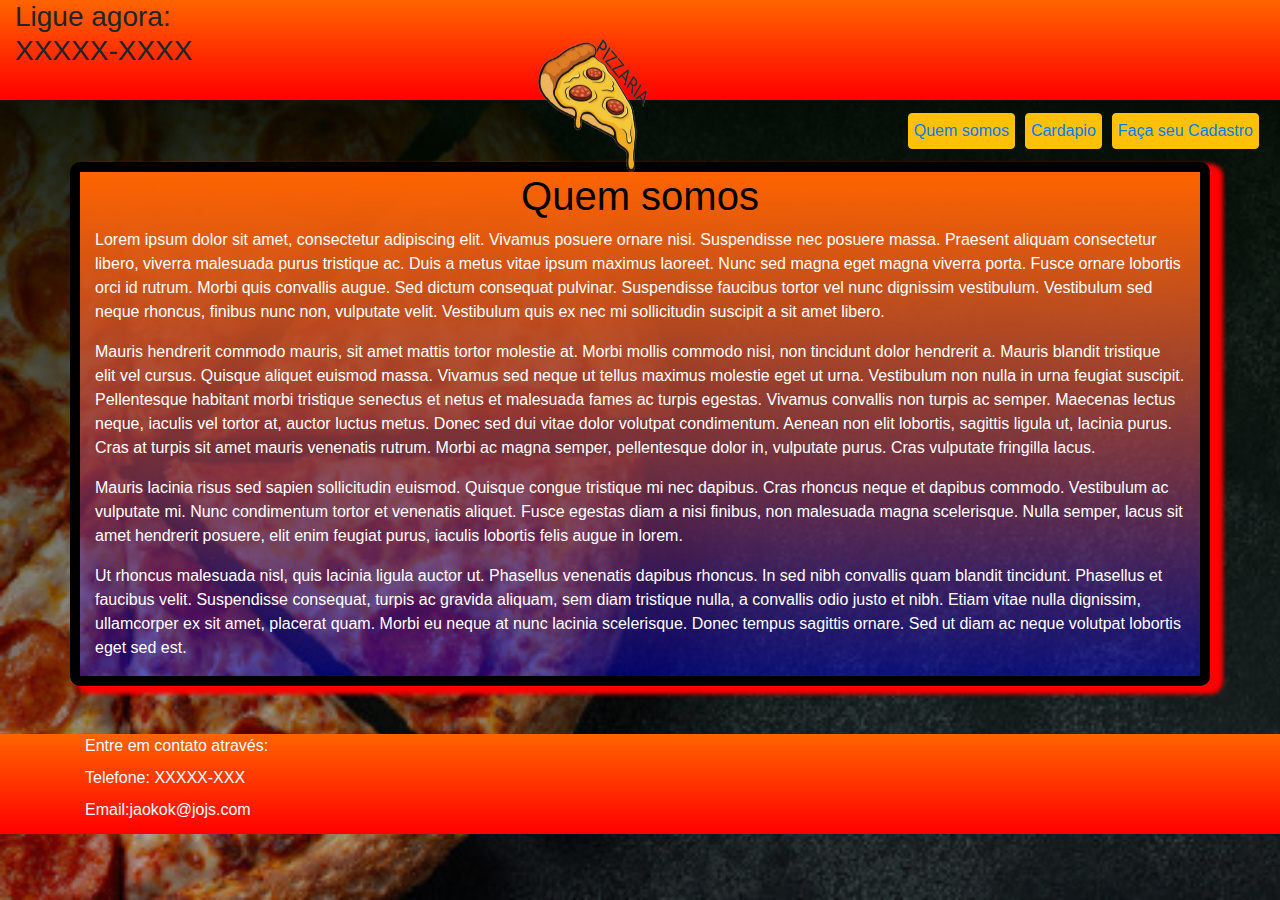
<file: index.html>
<htmL>
	<head>
		<meta charset="utf-8">

		<link href="estilo.css" rel="stylesheet" >
		<!-- CSS only -->
<link rel="stylesheet" href="https://stackpath.bootstrapcdn.com/bootstrap/4.5.2/css/bootstrap.min.css" integrity="sha384-JcKb8q3iqJ61gNV9KGb8thSsNjpSL0n8PARn9HuZOnIxN0hoP+VmmDGMN5t9UJ0Z" crossorigin="anonymous">

<!-- JS, Popper.js, and jQuery -->
<script src="https://code.jquery.com/jquery-3.5.1.slim.min.js" integrity="sha384-DfXdz2htPH0lsSSs5nCTpuj/zy4C+OGpamoFVy38MVBnE+IbbVYUew+OrCXaRkfj" crossorigin="anonymous"></script>
<script src="https://cdn.jsdelivr.net/npm/popper.js@1.16.1/dist/umd/popper.min.js" integrity="sha384-9/reFTGAW83EW2RDu2S0VKaIzap3H66lZH81PoYlFhbGU+6BZp6G7niu735Sk7lN" crossorigin="anonymous"></script>
<script src="https://stackpath.bootstrapcdn.com/bootstrap/4.5.2/js/bootstrap.min.js" integrity="sha384-B4gt1jrGC7Jh4AgTPSdUtOBvfO8shuf57BaghqFfPlYxofvL8/KUEfYiJOMMV+rV" crossorigin="anonymous"></script>

	</head>
	<body id="ide1">
		<!--Start of Tawk.to Script-->
<script type="text/javascript">
var Tawk_API=Tawk_API||{}, Tawk_LoadStart=new Date();
(function(){
var s1=document.createElement("script"),s0=document.getElementsByTagName("script")[0];
s1.async=true;
s1.src='https://embed.tawk.to/5f389d16b7f44f406e952b72/1efqihmvk';
s1.charset='UTF-8';
s1.setAttribute('crossorigin','*');
s0.parentNode.insertBefore(s1,s0);
})();
</script>
<!--End of Tawk.to Script-->
<!--End of Tawk.to Script-->
		<!-- Inicio Logo ---->
		<div class="container-fluid">
			<div class="row">
		<div id= "logo" class="col-3">
			<h3 style="text-align: left"> Ligue agora:<br> XXXXX-XXXX </h3>
			</div>
			<div id="logo" class="col-5">
			<img src="logo.png" width="200px" height="200px;">
			</div>
			<div  id="logo" class="col-4"></div>

		</div>
	</div><!--fecha row-->
	</div><!--Fecha container-->
		<div id="logo1"></div>
		<!--- Fim logo --_--->


		<!-- Menu ---------->
		<nav id="menu" class="nav justify-content-end navbar sticky-top">
			<button class="btn btn-warning"> <a href="index.html">Quem somos</a></button>
			<button class="btn btn-warning"> <a href="cardapio.html">Cardapio</a></button>
			<button class="btn btn-warning"> <a href="cadastro.html">Faça seu Cadastro</button>

		</nav>

		<!-- Fim Menu ------->

	<section>
		<div class="container" id="quemsomos">
			<div class="row">
				<div class="col-12">
		<h1 style="text-align: center; color:black;"> Quem somos</h1>
		<P>Lorem ipsum dolor sit amet, consectetur adipiscing elit. Vivamus posuere ornare nisi. Suspendisse nec posuere massa. Praesent aliquam consectetur libero, viverra malesuada purus tristique ac. Duis a metus vitae ipsum maximus laoreet. Nunc sed magna eget magna viverra porta. Fusce ornare lobortis orci id rutrum. Morbi quis convallis augue. Sed dictum consequat pulvinar. Suspendisse faucibus tortor vel nunc dignissim vestibulum. Vestibulum sed neque rhoncus, finibus nunc non, vulputate velit. Vestibulum quis ex nec mi sollicitudin suscipit a sit amet libero.</P>



<P>Mauris hendrerit commodo mauris, sit amet mattis tortor molestie at. Morbi mollis commodo nisi, non tincidunt dolor hendrerit a. Mauris blandit tristique elit vel cursus. Quisque aliquet euismod massa. Vivamus sed neque ut tellus maximus molestie eget ut urna. Vestibulum non nulla in urna feugiat suscipit. Pellentesque habitant morbi tristique senectus et netus et malesuada fames ac turpis egestas. Vivamus convallis non turpis ac semper. Maecenas lectus neque, iaculis vel tortor at, auctor luctus metus. Donec sed dui vitae dolor volutpat condimentum. Aenean non elit lobortis, sagittis ligula ut, lacinia purus. Cras at turpis sit amet mauris venenatis rutrum. Morbi ac magna semper, pellentesque dolor in, vulputate purus. Cras vulputate fringilla lacus.</P>

<P>Mauris lacinia risus sed sapien sollicitudin euismod. Quisque congue tristique mi nec dapibus. Cras rhoncus neque et dapibus commodo. Vestibulum ac vulputate mi. Nunc condimentum tortor et venenatis aliquet. Fusce egestas diam a nisi finibus, non malesuada magna scelerisque. Nulla semper, lacus sit amet hendrerit posuere, elit enim feugiat purus, iaculis lobortis felis augue in lorem.</P>

<P>Ut rhoncus malesuada nisl, quis lacinia ligula auctor ut. Phasellus venenatis dapibus rhoncus. In sed nibh convallis quam blandit tincidunt. Phasellus et faucibus velit. Suspendisse consequat, turpis ac gravida aliquam, sem diam tristique nulla, a convallis odio justo et nibh. Etiam vitae nulla dignissim, ullamcorper ex sit amet, placerat quam. Morbi eu neque at nunc lacinia scelerisque. Donec tempus sagittis ornare. Sed ut diam ac neque volutpat lobortis eget sed est.</P>
	</section>
</div>
</div>
</div><br><br>

<footer>
	<div class="container">
	<label>Entre em contato através: </label><br>
	<label>Telefone: XXXXX-XXX</label><br>
	<label>Email:jaokok@jojs.com</label><br>

</div>

</footer>

	</body>


</htmL>
</file>
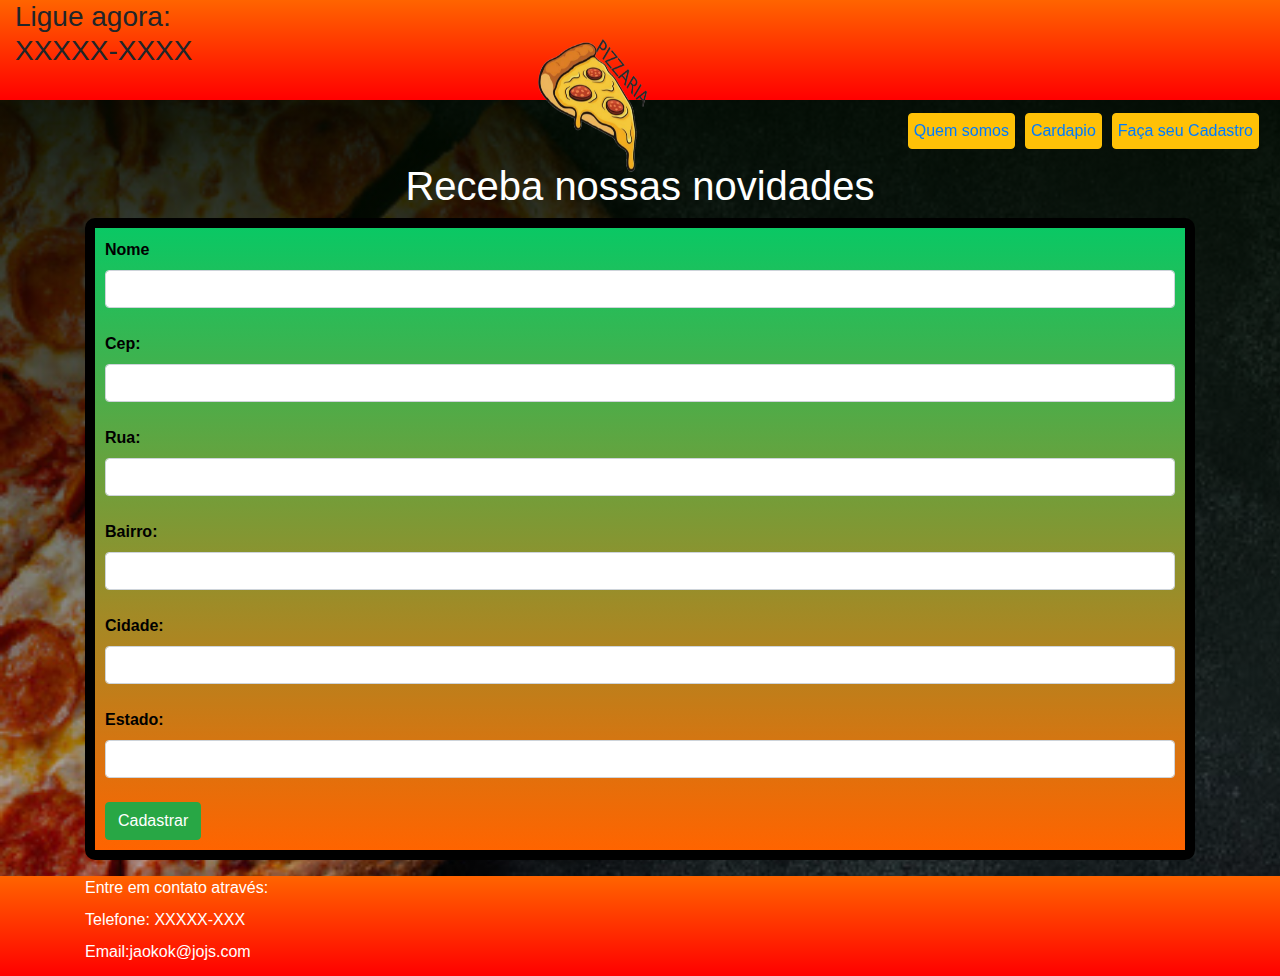
<file: cadastro.html>
<htmL>
	<head>
		<meta charset="utf-8">

		<link href="estilo.css" rel="stylesheet" >
		<!-- CSS only -->
<link rel="stylesheet" href="https://stackpath.bootstrapcdn.com/bootstrap/4.5.2/css/bootstrap.min.css" integrity="sha384-JcKb8q3iqJ61gNV9KGb8thSsNjpSL0n8PARn9HuZOnIxN0hoP+VmmDGMN5t9UJ0Z" crossorigin="anonymous">

<!-- JS, Popper.js, and jQuery -->
<script src="https://code.jquery.com/jquery-3.5.1.slim.min.js" integrity="sha384-DfXdz2htPH0lsSSs5nCTpuj/zy4C+OGpamoFVy38MVBnE+IbbVYUew+OrCXaRkfj" crossorigin="anonymous"></script>
<script src="https://cdn.jsdelivr.net/npm/popper.js@1.16.1/dist/umd/popper.min.js" integrity="sha384-9/reFTGAW83EW2RDu2S0VKaIzap3H66lZH81PoYlFhbGU+6BZp6G7niu735Sk7lN" crossorigin="anonymous"></script>
<script src="https://stackpath.bootstrapcdn.com/bootstrap/4.5.2/js/bootstrap.min.js" integrity="sha384-B4gt1jrGC7Jh4AgTPSdUtOBvfO8shuf57BaghqFfPlYxofvL8/KUEfYiJOMMV+rV" crossorigin="anonymous"></script>


<script src="https://ajax.googleapis.com/ajax/libs/jquery/2.0.0/jquery.min.js"></script>
<!---SCR---->
 <!-- Adicionando Javascript -->
    <script>
    
    function limpa_formulário_cep() {
            //Limpa valores do formulário de cep.
            document.getElementById('rua').value=("");
            document.getElementById('bairro').value=("");
            document.getElementById('cidade').value=("");
            document.getElementById('uf').value=("");
          
    }

    function meu_callback(conteudo) {
        if (!("erro" in conteudo)) {
            //Atualiza os campos com os valores.
            document.getElementById('rua').value=(conteudo.logradouro);
            document.getElementById('bairro').value=(conteudo.bairro);
            document.getElementById('cidade').value=(conteudo.localidade);
            document.getElementById('uf').value=(conteudo.uf);
           
        } //end if.
        else {
            //CEP não Encontrado.
            limpa_formulário_cep();
            alert("CEP não encontrado.");
        }
    }
        
    function pesquisacep(valor) {

        //Nova variável "cep" somente com dígitos.
        var cep = valor.replace(/\D/g, '');

        //Verifica se campo cep possui valor informado.
        if (cep != "") {

            //Expressão regular para validar o CEP.
            var validacep = /^[0-9]{8}$/;

            //Valida o formato do CEP.
            if(validacep.test(cep)) {

                //Preenche os campos com "..." enquanto consulta webservice.
                document.getElementById('rua').value="...";
                document.getElementById('bairro').value="...";
                document.getElementById('cidade').value="...";
                document.getElementById('uf').value="...";
               


                //Cria um elemento javascript.
                var script = document.createElement('script');

                //Sincroniza com o callback.
                script.src = 'https://viacep.com.br/ws/'+ cep + '/json/?callback=meu_callback';

                //Insere script no documento e carrega o conteúdo.
                document.body.appendChild(script);

            } //end if.
            else {
                //cep é inválido.
                limpa_formulário_cep();
                alert("Formato de CEP inválido.");
            }
        } //end if.
        else {
            //cep sem valor, limpa formulário.
            limpa_formulário_cep();
        }
    };

     function Enviar(){
var nome = document.getElementById("nome").value;
return alert("Obrigado "+nome+" seu cadastro foi efetuado com sucesso")

     }
    </script>

	</head>
	<body id="ide1">
		<!--Start of Tawk.to Script-->
<script type="text/javascript">
var Tawk_API=Tawk_API||{}, Tawk_LoadStart=new Date();
(function(){
var s1=document.createElement("script"),s0=document.getElementsByTagName("script")[0];
s1.async=true;
s1.src='https://embed.tawk.to/5f389d16b7f44f406e952b72/1efqihmvk';
s1.charset='UTF-8';
s1.setAttribute('crossorigin','*');
s0.parentNode.insertBefore(s1,s0);
})();
</script>
<!--End of Tawk.to Script-->
		<!-- Inicio Logo ---->
		<div class="container-fluid">
			<div class="row">
		<div id= "logo" class="col-3">
			<h3 style="text-align: left"> Ligue agora:<br> XXXXX-XXXX </h3>
			</div>
			<div id="logo" class="col-5">
			<img src="logo.png" width="200px" height="200px;">
			</div>
			<div  id="logo" class="col-4"></div>

		</div>
	</div><!--fecha row-->
	</div><!--Fecha container-->
		<div id="logo1"></div>
		<!--- Fim logo --_--->


		<!-- Menu ---------->
		<nav id="menu" class="nav justify-content-end navbar sticky-top">
			<button class="btn btn-warning"> <a href="index.html">Quem somos</a></button>
			<button class="btn btn-warning"> <a href="cardapio.html">Cardapio</a></button>
			<button class="btn btn-warning"> <a href="cadastro.html">Faça seu Cadastro</a></button>

		</nav>

		<!-- Fim Menu ------->

		<!--- INICIO FORMULARIO---->
		<h1 style="text-align: center; color:white;">Receba nossas novidades </h1>
		<div class="container">
<form method="get" action="." class="form-horizontal">
		<label> Nome </label>
			<input type="text" class="form-control" id="nome"></br>
        <label>Cep:</label>
        <input name="cep" type="text" id="cep" value=""  maxlength="9"
               onblur="pesquisacep(this.value);" class="form-control" /><br />
        <label>Rua:</label>
        <input name="rua" type="text" id="rua"  class="form-control" /><br />
        <label>Bairro:</label>
        <input name="bairro" type="text" id="bairro" class="form-control" /><br />
        <label>Cidade:</label>
        <input name="cidade" type="text" id="cidade" class="form-control" /><br />
        <label>Estado:</label>
        <input name="uf" type="text" id="uf" size="2" class="form-control"/><br />
        <button onclick="Enviar()" class="btn btn-success" >Cadastrar</button>
      </form>
  </div>


		<!--- FIM FORM ----->

<footer>
	<div class="container">
	<label>Entre em contato através: </label><br>
	<label>Telefone: XXXXX-XXX</label><br>
	<label>Email:jaokok@jojs.com</label><br>

</div>

</footer>

	</body>


</htmL>
</file>
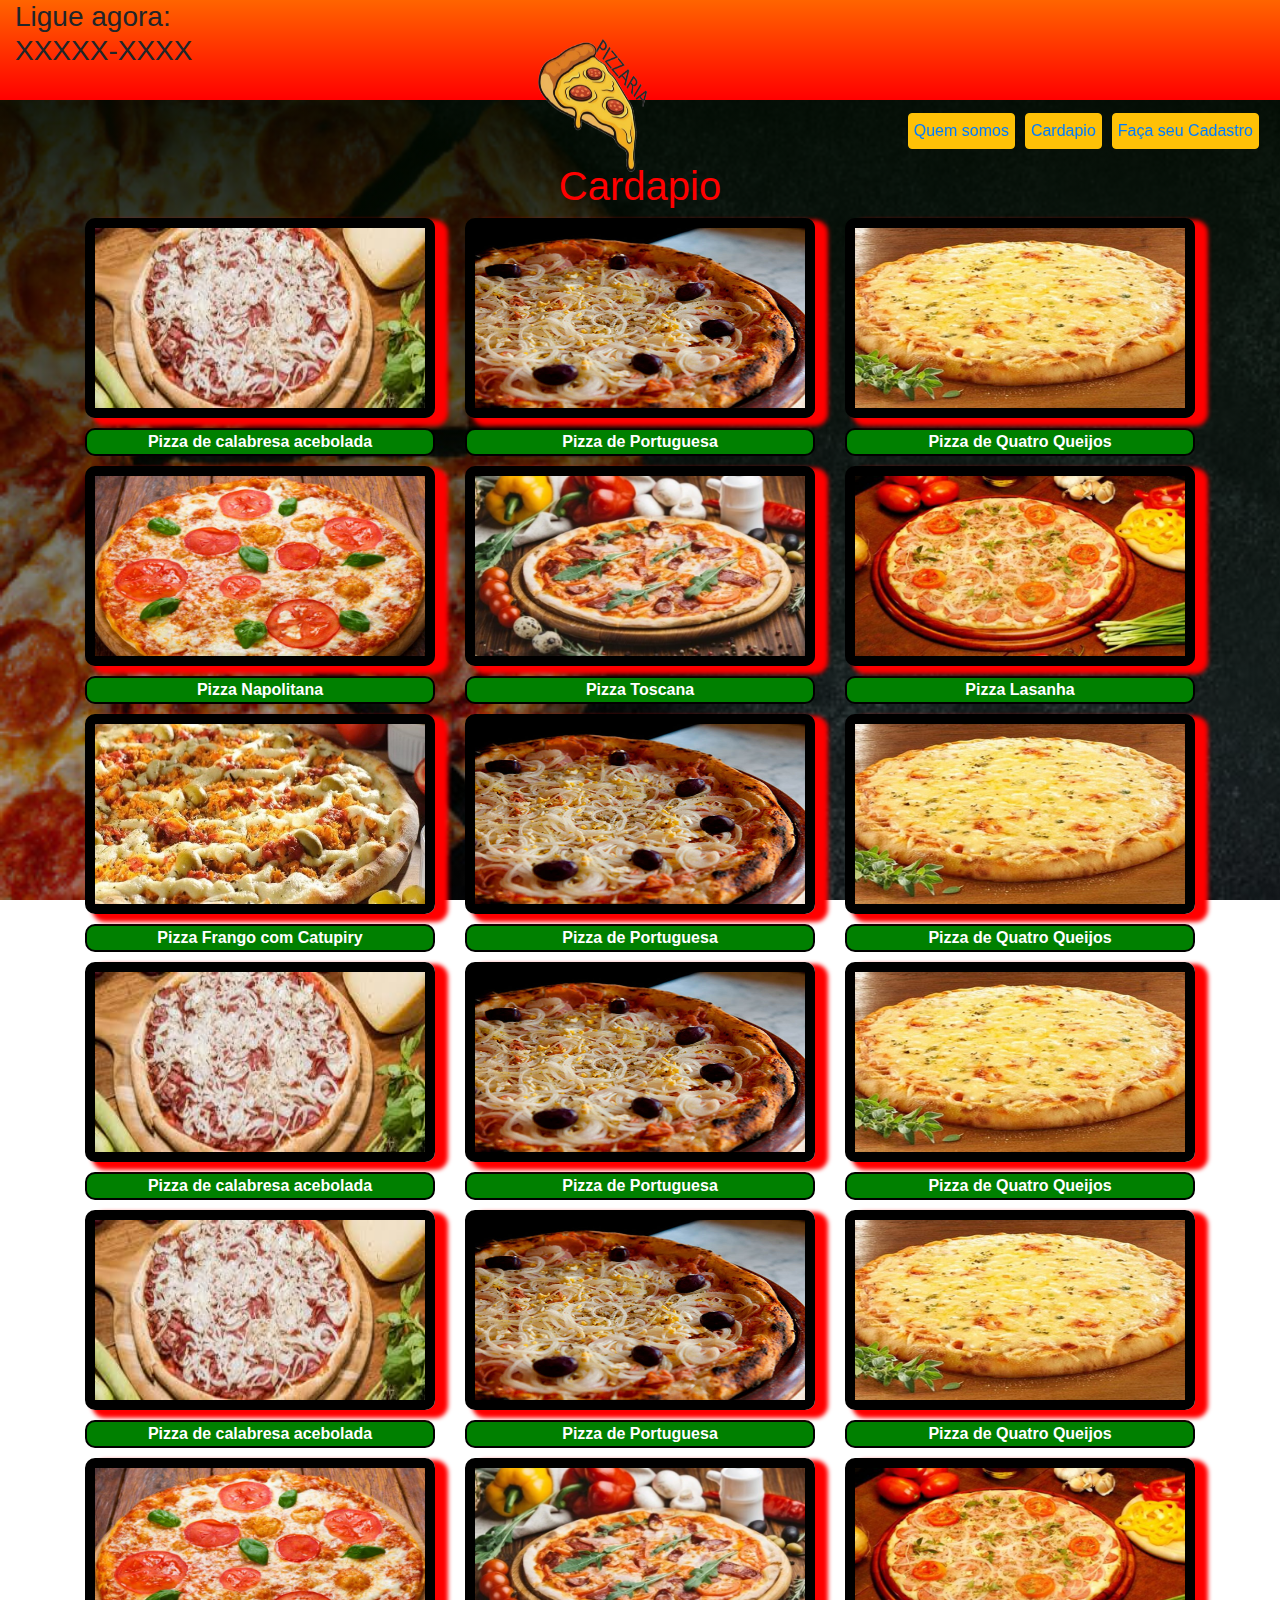
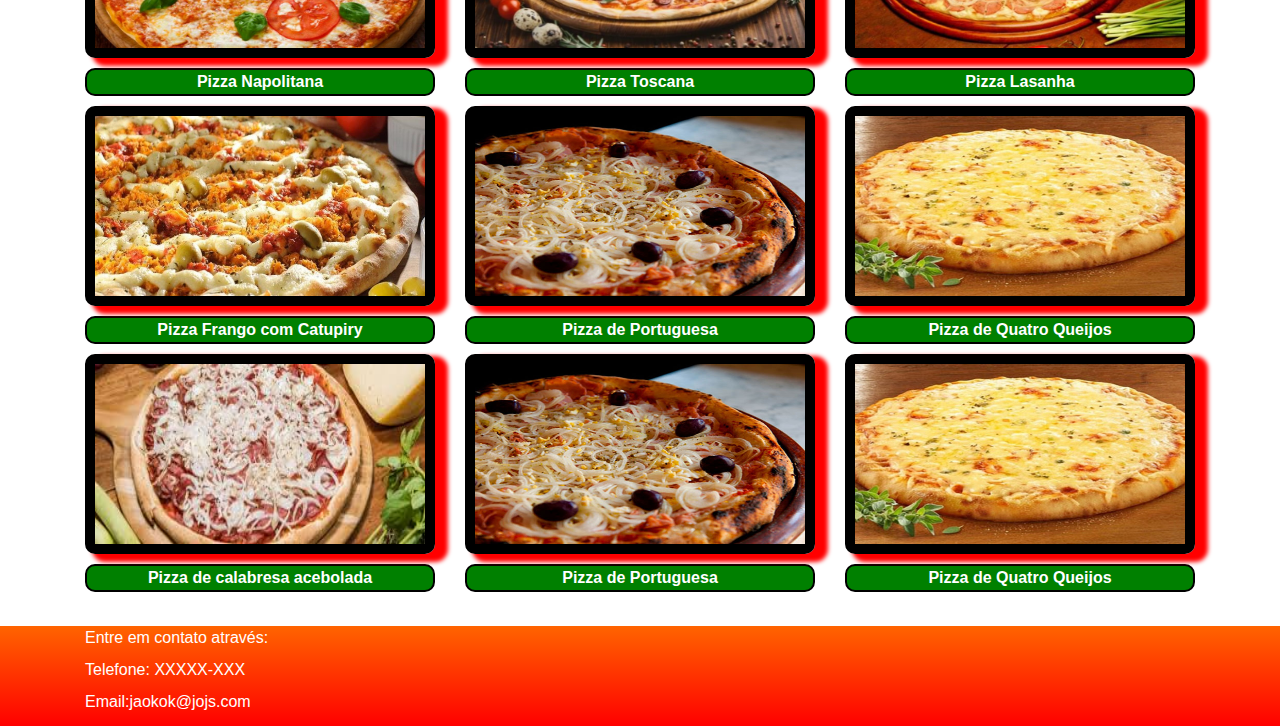
<file: cardapio.html>
<htmL>
	<head>
		<meta charset="utf-8">
		<link href="estilo.css" rel="stylesheet" >
		<!-- CSS only -->
<link rel="stylesheet" href="https://stackpath.bootstrapcdn.com/bootstrap/4.5.2/css/bootstrap.min.css" integrity="sha384-JcKb8q3iqJ61gNV9KGb8thSsNjpSL0n8PARn9HuZOnIxN0hoP+VmmDGMN5t9UJ0Z" crossorigin="anonymous">

<!-- JS, Popper.js, and jQuery -->
<script src="https://code.jquery.com/jquery-3.5.1.slim.min.js" integrity="sha384-DfXdz2htPH0lsSSs5nCTpuj/zy4C+OGpamoFVy38MVBnE+IbbVYUew+OrCXaRkfj" crossorigin="anonymous"></script>
<script src="https://cdn.jsdelivr.net/npm/popper.js@1.16.1/dist/umd/popper.min.js" integrity="sha384-9/reFTGAW83EW2RDu2S0VKaIzap3H66lZH81PoYlFhbGU+6BZp6G7niu735Sk7lN" crossorigin="anonymous"></script>
<script src="https://stackpath.bootstrapcdn.com/bootstrap/4.5.2/js/bootstrap.min.js" integrity="sha384-B4gt1jrGC7Jh4AgTPSdUtOBvfO8shuf57BaghqFfPlYxofvL8/KUEfYiJOMMV+rV" crossorigin="anonymous"></script>


<script src="https://ajax.googleapis.com/ajax/libs/jquery/2.0.0/jquery.min.js"></script>
<!---SCR---->
<script type="text/javascript">
	


</script>

	</head>
	<body id="ide1">
		<!--Start of Tawk.to Script-->
<script type="text/javascript">
var Tawk_API=Tawk_API||{}, Tawk_LoadStart=new Date();
(function(){
var s1=document.createElement("script"),s0=document.getElementsByTagName("script")[0];
s1.async=true;
s1.src='https://embed.tawk.to/5f389d16b7f44f406e952b72/1efqihmvk';
s1.charset='UTF-8';
s1.setAttribute('crossorigin','*');
s0.parentNode.insertBefore(s1,s0);
})();
</script>
<!--End of Tawk.to Script-->
		<!-- Inicio Logo ---->
		<div class="container-fluid">
			<div class="row">
		<div id= "logo" class="col-3">
			<h3 style="text-align: left"> Ligue agora:<br> XXXXX-XXXX </h3>
			</div>
			<div id="logo" class="col-5">
			<img src="logo.png" width="200px" height="200px;">
			</div>
			<div  id="logo" class="col-4"></div>

		</div>
	</div><!--fecha row-->
	</div><!--Fecha container-->
		<div id="logo1"></div>
		<!--- Fim logo --_--->


		<!-- Menu ---------->
		<nav id="menu" class="nav justify-content-end navbar sticky-top">
			<button class="btn btn-warning"> <a href="index.html">Quem somos</a></button>
			<button class="btn btn-warning"> <a href="cardapio.html">Cardapio</a></button>
			<button class="btn btn-warning"> <a href="cadastro.html">Faça seu Cadastro</a></button>

		</nav>

		<!-- Fim Menu ------->
		<h1 style="text-align: center; color:red;">Cardapio</h1>

		<div class="container">

			<div class="row">
				​<div class="col-4">
					<img src="calabresa.jpg" id="imagem">
					<figcaption id="texto">Pizza de calabresa acebolada</figcaption>

				</div>
				<div class="col-4">
					<img src="portuguesa.jpg" id="imagem">
					<figcaption id="texto">Pizza de Portuguesa</figcaption>

				</div>
				<div class="col-4">
					<img src="quatroqueijo.jpg" id="imagem">
					<figcaption id="texto">Pizza de Quatro Queijos</figcaption>

				</div>

		</div><!--Fecha row1--->

<div class="row">
				​<div class="col-4">
					<img src="napolitana.jpg" id="imagem">
					<figcaption id="texto">Pizza Napolitana</figcaption>

				</div>
				<div class="col-4">
					<img src="toscana.jpg" id="imagem">
					<figcaption id="texto">Pizza Toscana</figcaption>

				</div>
				<div class="col-4">
					<img src="lasanha.jpg" id="imagem">
					<figcaption id="texto">Pizza Lasanha</figcaption>

				</div>

		</div><!--Fecha row2--->

		<div class="row">
				​<div class="col-4">
					<img src="frango.jpg" id="imagem">
					<figcaption id="texto">Pizza Frango com Catupiry</figcaption>

				</div>
				<div class="col-4">
					<img src="portuguesa.jpg" id="imagem">
					<figcaption id="texto">Pizza de Portuguesa</figcaption>

				</div>
				<div class="col-4">
					<img src="quatroqueijo.jpg" id="imagem">
					<figcaption id="texto">Pizza de Quatro Queijos</figcaption>

				</div>

		</div><!--Fecha row3--->
		<div class="row">
				​<div class="col-4">
					<img src="calabresa.jpg" id="imagem">
					<figcaption id="texto">Pizza de calabresa acebolada</figcaption>

				</div>
				<div class="col-4">
					<img src="portuguesa.jpg" id="imagem">
					<figcaption id="texto">Pizza de Portuguesa</figcaption>

				</div>
				<div class="col-4">
					<img src="quatroqueijo.jpg" id="imagem">
					<figcaption id="texto">Pizza de Quatro Queijos</figcaption>

				</div>

		</div><!--Fecha row4s--->
		<div class="row">
				​<div class="col-4">
					<img src="calabresa.jpg" id="imagem">
					<figcaption id="texto">Pizza de calabresa acebolada</figcaption>

				</div>
				<div class="col-4">
					<img src="portuguesa.jpg" id="imagem">
					<figcaption id="texto">Pizza de Portuguesa</figcaption>

				</div>
				<div class="col-4">
					<img src="quatroqueijo.jpg" id="imagem">
					<figcaption id="texto">Pizza de Quatro Queijos</figcaption>

				</div>

		</div><!--Fecha row1--->

<div class="row">
				​<div class="col-4">
					<img src="napolitana.jpg" id="imagem">
					<figcaption id="texto">Pizza Napolitana</figcaption>

				</div>
				<div class="col-4">
					<img src="toscana.jpg" id="imagem">
					<figcaption id="texto">Pizza Toscana</figcaption>

				</div>
				<div class="col-4">
					<img src="lasanha.jpg" id="imagem">
					<figcaption id="texto">Pizza Lasanha</figcaption>

				</div>

		</div><!--Fecha row2--->

		<div class="row">
				​<div class="col-4">
					<img src="frango.jpg" id="imagem">
					<figcaption id="texto">Pizza Frango com Catupiry</figcaption>

				</div>
				<div class="col-4">
					<img src="portuguesa.jpg" id="imagem">
					<figcaption id="texto">Pizza de Portuguesa</figcaption>

				</div>
				<div class="col-4">
					<img src="quatroqueijo.jpg" id="imagem">
					<figcaption id="texto">Pizza de Quatro Queijos</figcaption>

				</div>

		</div><!--Fecha row3--->
		<div class="row">
				​<div class="col-4">
					<img src="calabresa.jpg" id="imagem">
					<figcaption id="texto">Pizza de calabresa acebolada</figcaption>

				</div>
				<div class="col-4">
					<img src="portuguesa.jpg" id="imagem">
					<figcaption id="texto">Pizza de Portuguesa</figcaption>

				</div>
				<div class="col-4">
					<img src="quatroqueijo.jpg" id="imagem">
					<figcaption id="texto">Pizza de Quatro Queijos</figcaption>

				</div>

		</div><!--Fecha row4s--->


	</div><!-- Fecha container-->
	<br>
		<!---Footer-------------->
<footer>
	<div class="container">
	<label>Entre em contato através: </label><br>
	<label>Telefone: XXXXX-XXX</label><br>
	<label>Email:jaokok@jojs.com</label><br>

</div>

</footer>

	</body>


</htmL>
</file>
<file: estilo.css>
#logo{
	background-image: linear-gradient(rgba(255,100,0,1),red);
	width: auto;
	height: 100px;
	text-align: center;

	}


body{
	background-image: linear-gradient(rgba(0,10,0,1),rgba(0,0,0,0.2)), url("back.jpg") ;
	background-attachment: fixed;
	background-repeat: no-repeat;
	background-size: cover;
}
body p{
	color:white;

}
.nav button{
    margin:5px;
	padding:5px;
}
#quemsomos{
	background-image: linear-gradient(rgba(255,100,0,1), rgba(0, 0, 254, 0.4));
	border: solid black 10px;
	border-radius: 10px;
	box-shadow: 10px 5px  4px 3px  red;
}
footer{
background-image: linear-gradient(rgba(255,100,0,1),red);
	width: auto;
	height: 100px;
	text-align: justify;
	color:white;

}

form label{
	color:black;
}
form{
	border: solid black 10px;
	background-image: linear-gradient( rgba(10,200,100,3.0),rgba(255,100,0,1));
	padding: 10px;
	font-weight: 700;
	border-radius: 10px;


}

#anuncio{
	width: 50px;
	height: 200px;
	background: black;
	border:solid red 10px;


}
.btn{
	background: red;
}
#texto{
	border:solid black 2px;
	border-radius: 10px;
	margin-top: 10px;
	margin-bottom: 10px;
	text-align: center;
	background: green;
	font-weight: 600;
	color:white;
}
#imagem{
	width: 100%;
	height: 200px;
	border: solid black 10px;
	border-radius: 10px;
	overflow: hidden;
	box-shadow: 10px 5px  4px 3px  red;
    transition:all 0.3s ease;
}
#imagem:hover{
    width: 105%;
	height: 220px;
	border: solid black 10px;
	border-radius: 10px;
	overflow: hidden;
	box-shadow: 10px 5px  4px 3px  red;
    
}
</file>
